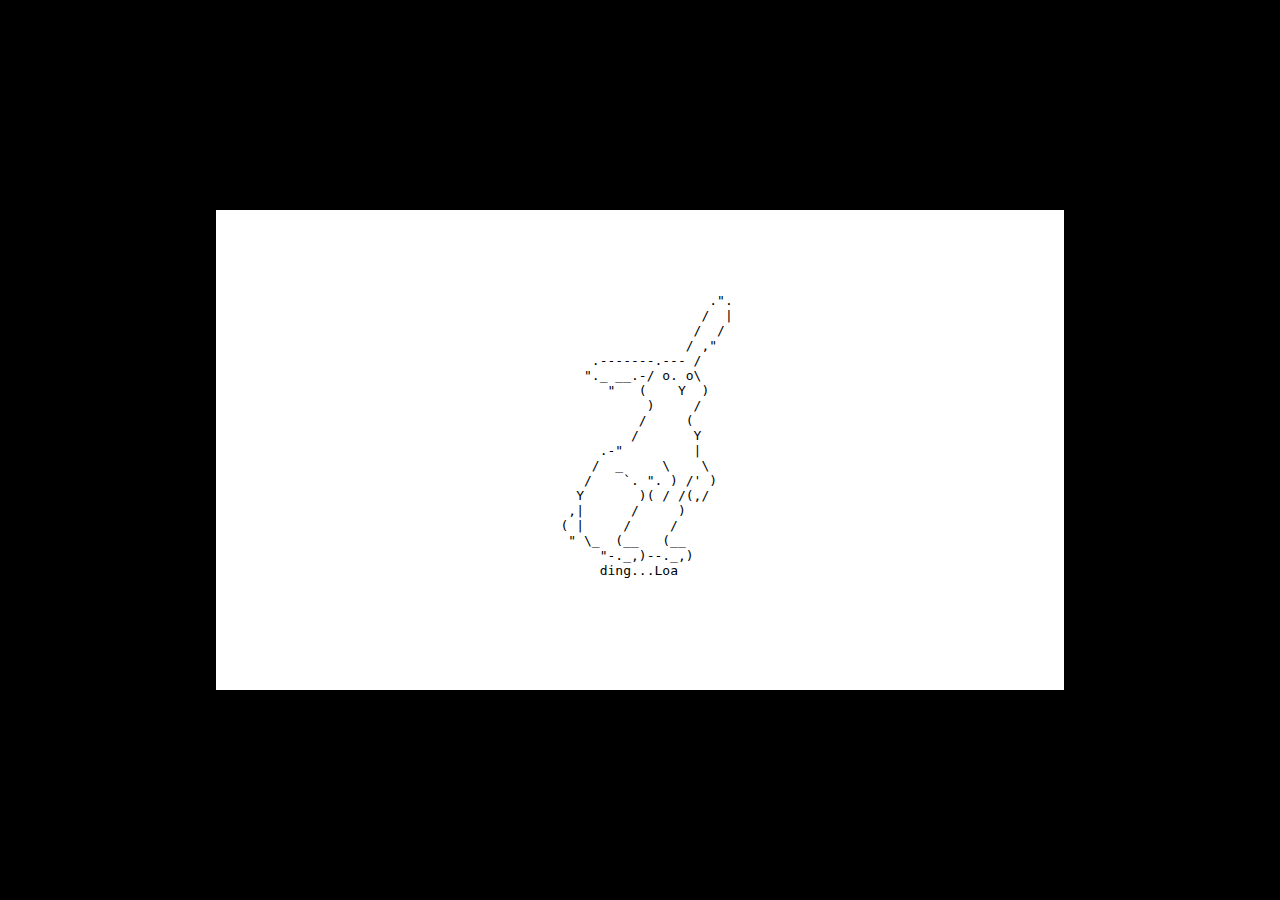
<file: html/frames/index.html>
<head>
    <style>
div {
    text-align: center;
    width: 100%;
    vertical-align: middle;
    height: 100%;
    display: table-cell;
}
iframe{
  width: 848px;
  height: 480px;
  border-style: none;
  background: white;
}
div,
body,
html {
    margin: 0;
    padding: 0;
    height: 100%;
    width: 100%;
}
body{
    display: table;
}
.blackground {
    background: black;
}
</style>
</head>
<body class="blackground">
<div>
  <iframe src="haasdas.html"></iframe>
</div>


</body>
</file>
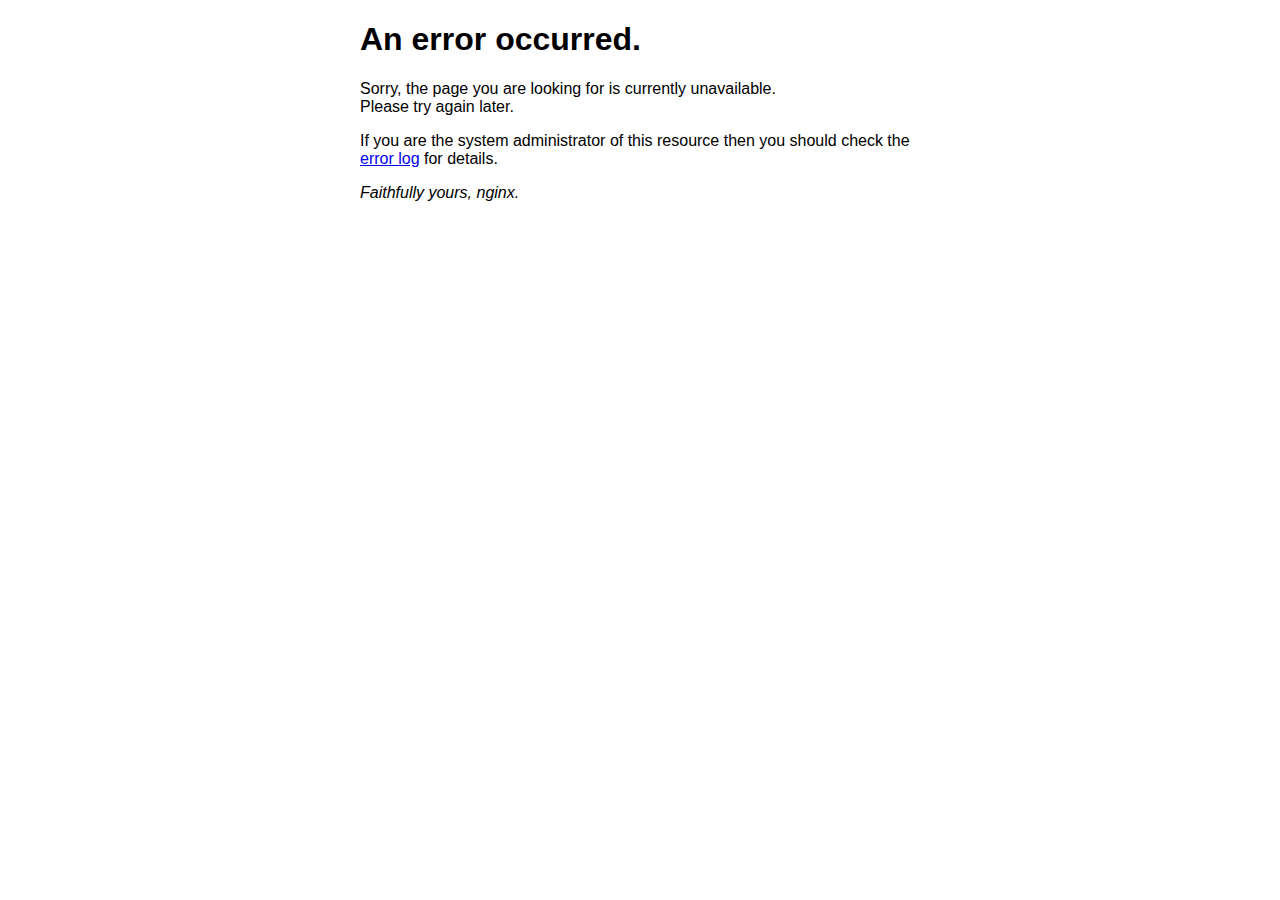
<file: html/50x.html>
<!DOCTYPE html>
<html>
<head>
<title>Error</title>
<style>
    body {
        width: 35em;
        margin: 0 auto;
        font-family: Tahoma, Verdana, Arial, sans-serif;
    }
</style>
</head>
<body>
<h1>An error occurred.</h1>
<p>Sorry, the page you are looking for is currently unavailable.<br/>
Please try again later.</p>
<p>If you are the system administrator of this resource then you should check
the <a href="http://nginx.org/r/error_log">error log</a> for details.</p>
<p><em>Faithfully yours, nginx.</em></p>
</body>
</html>
</file>
